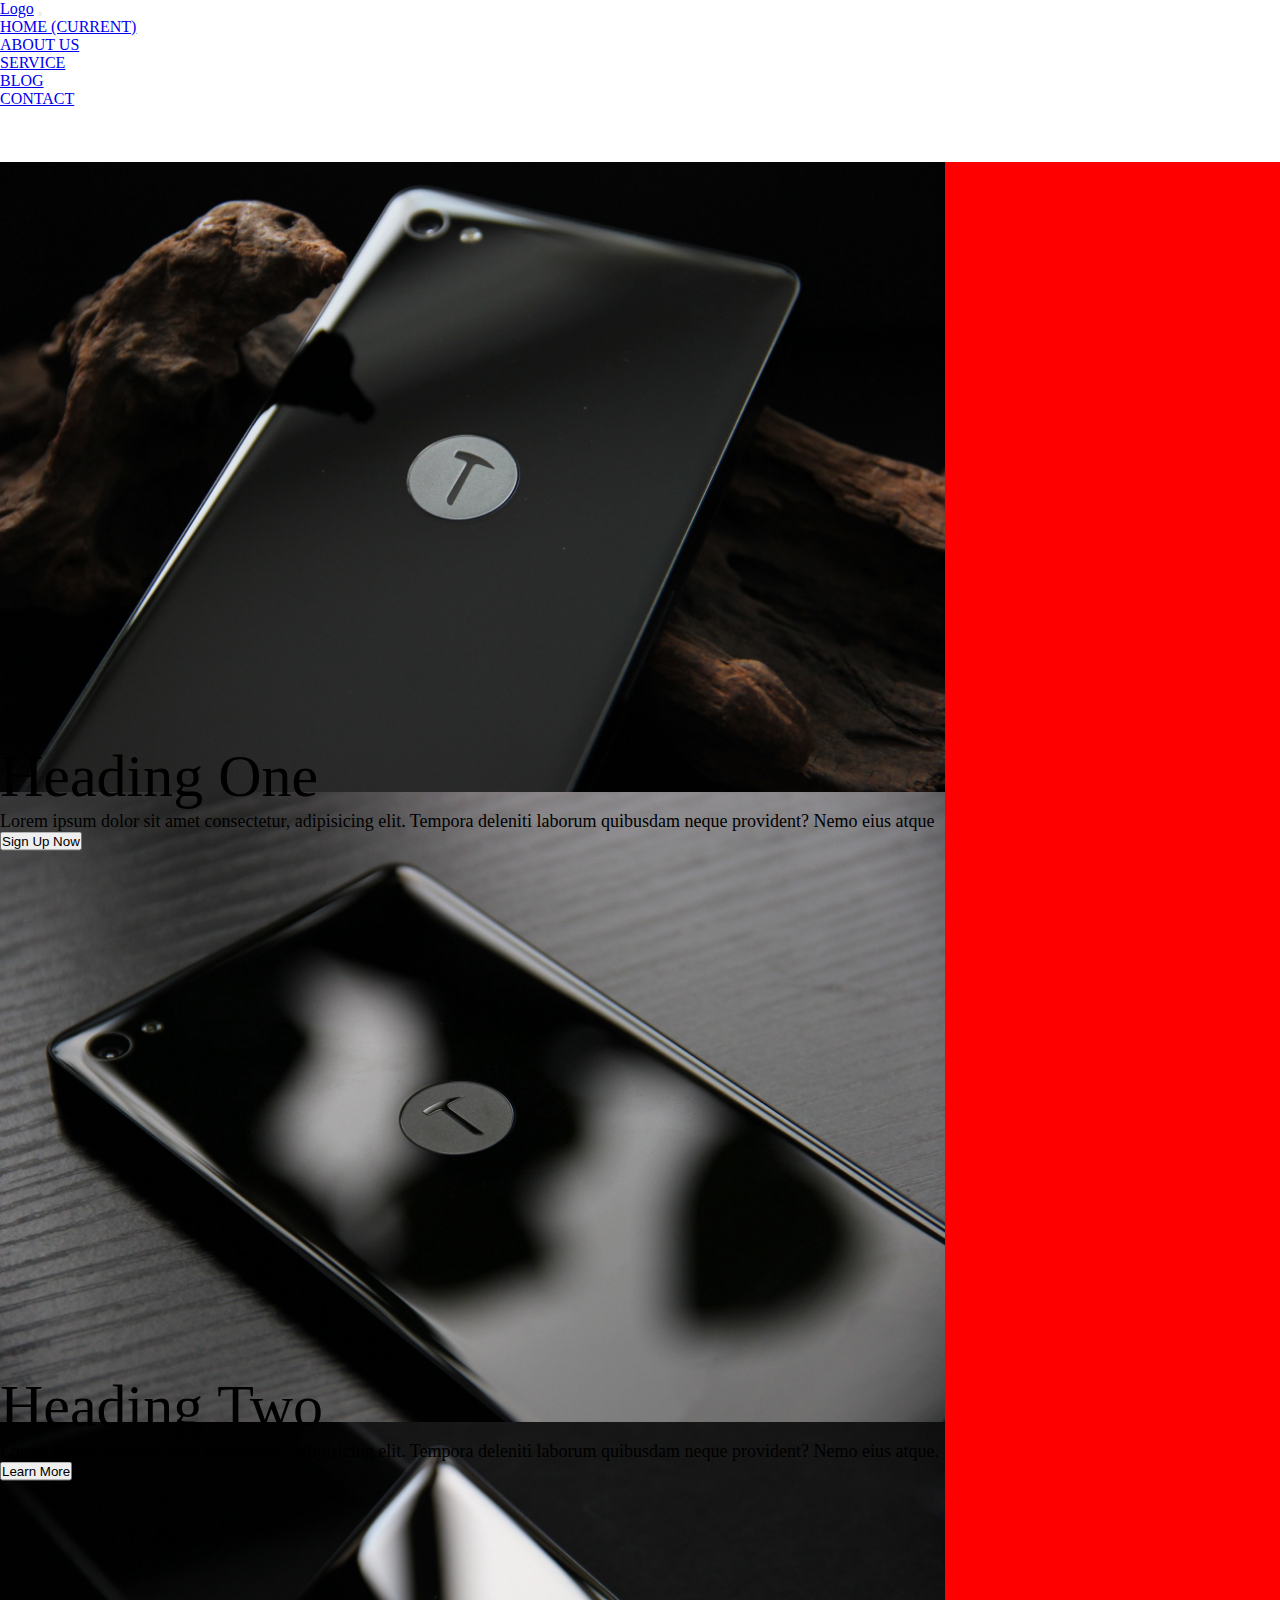
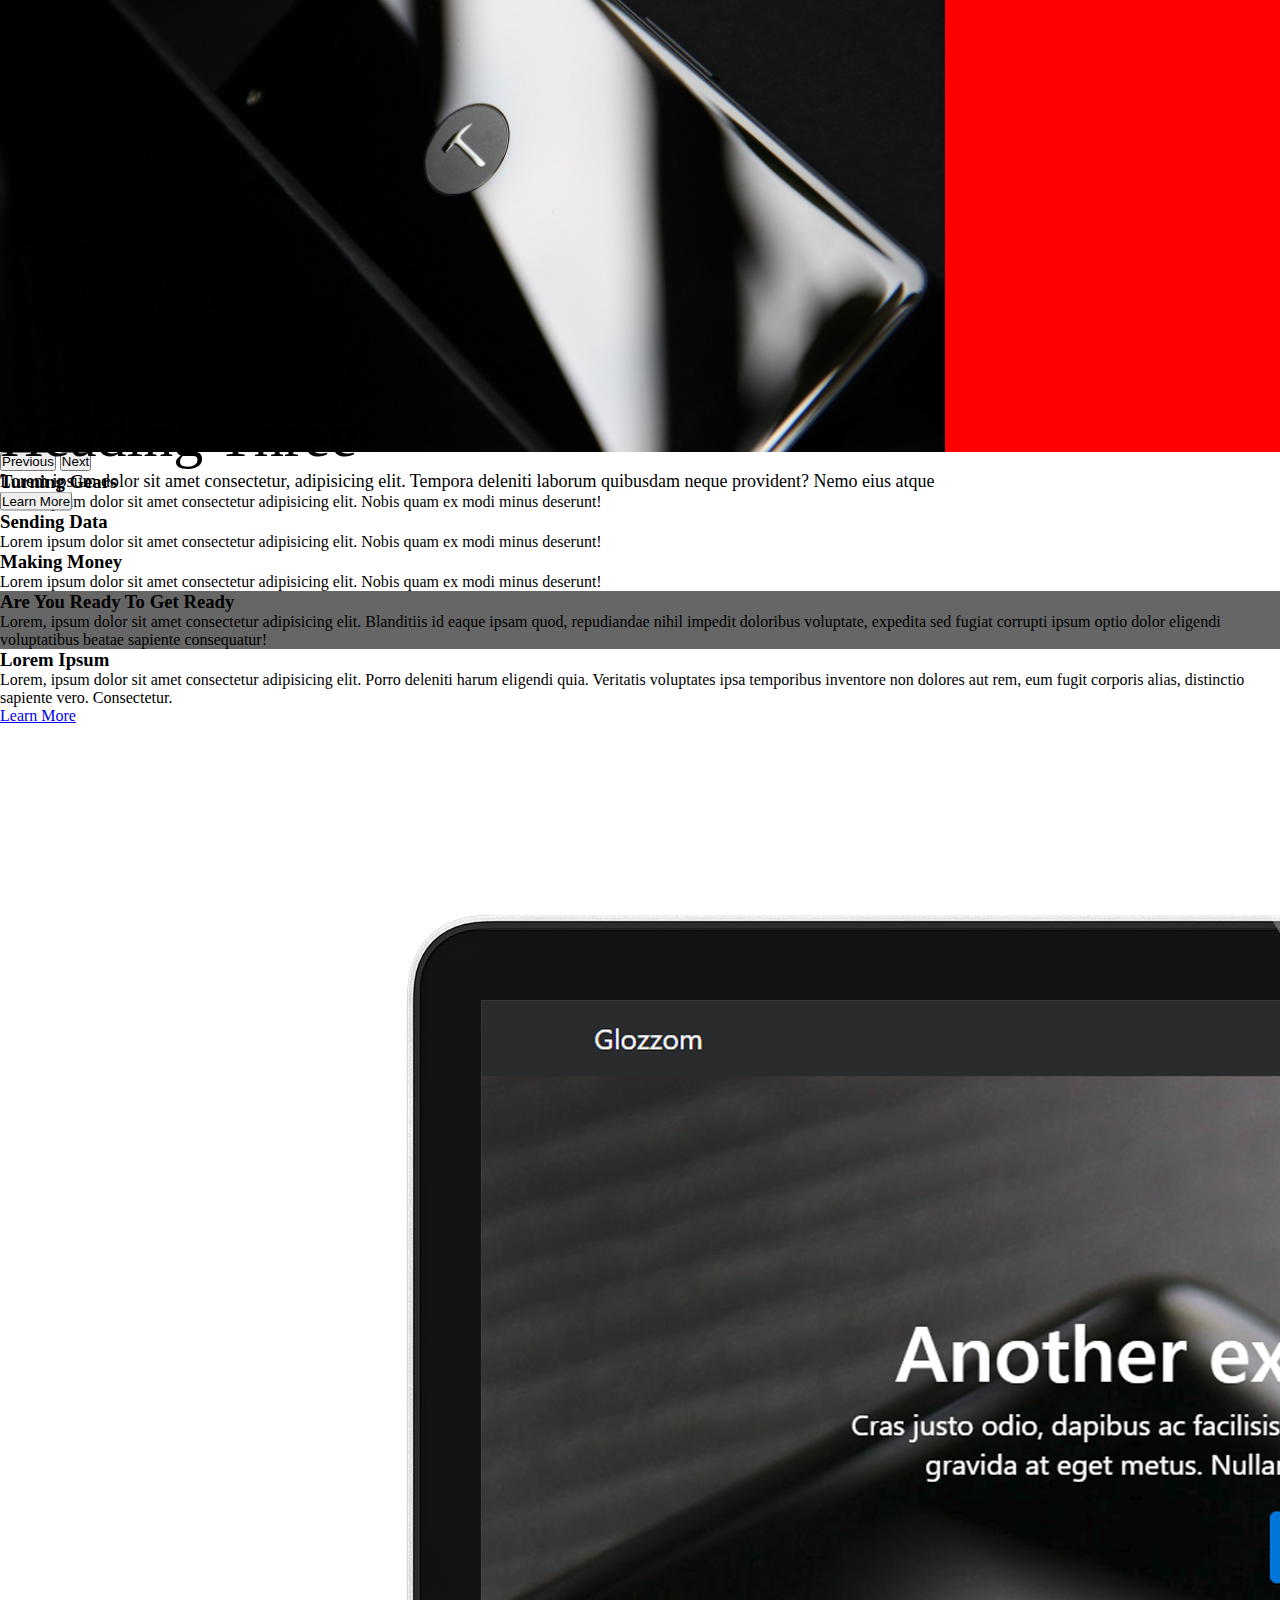
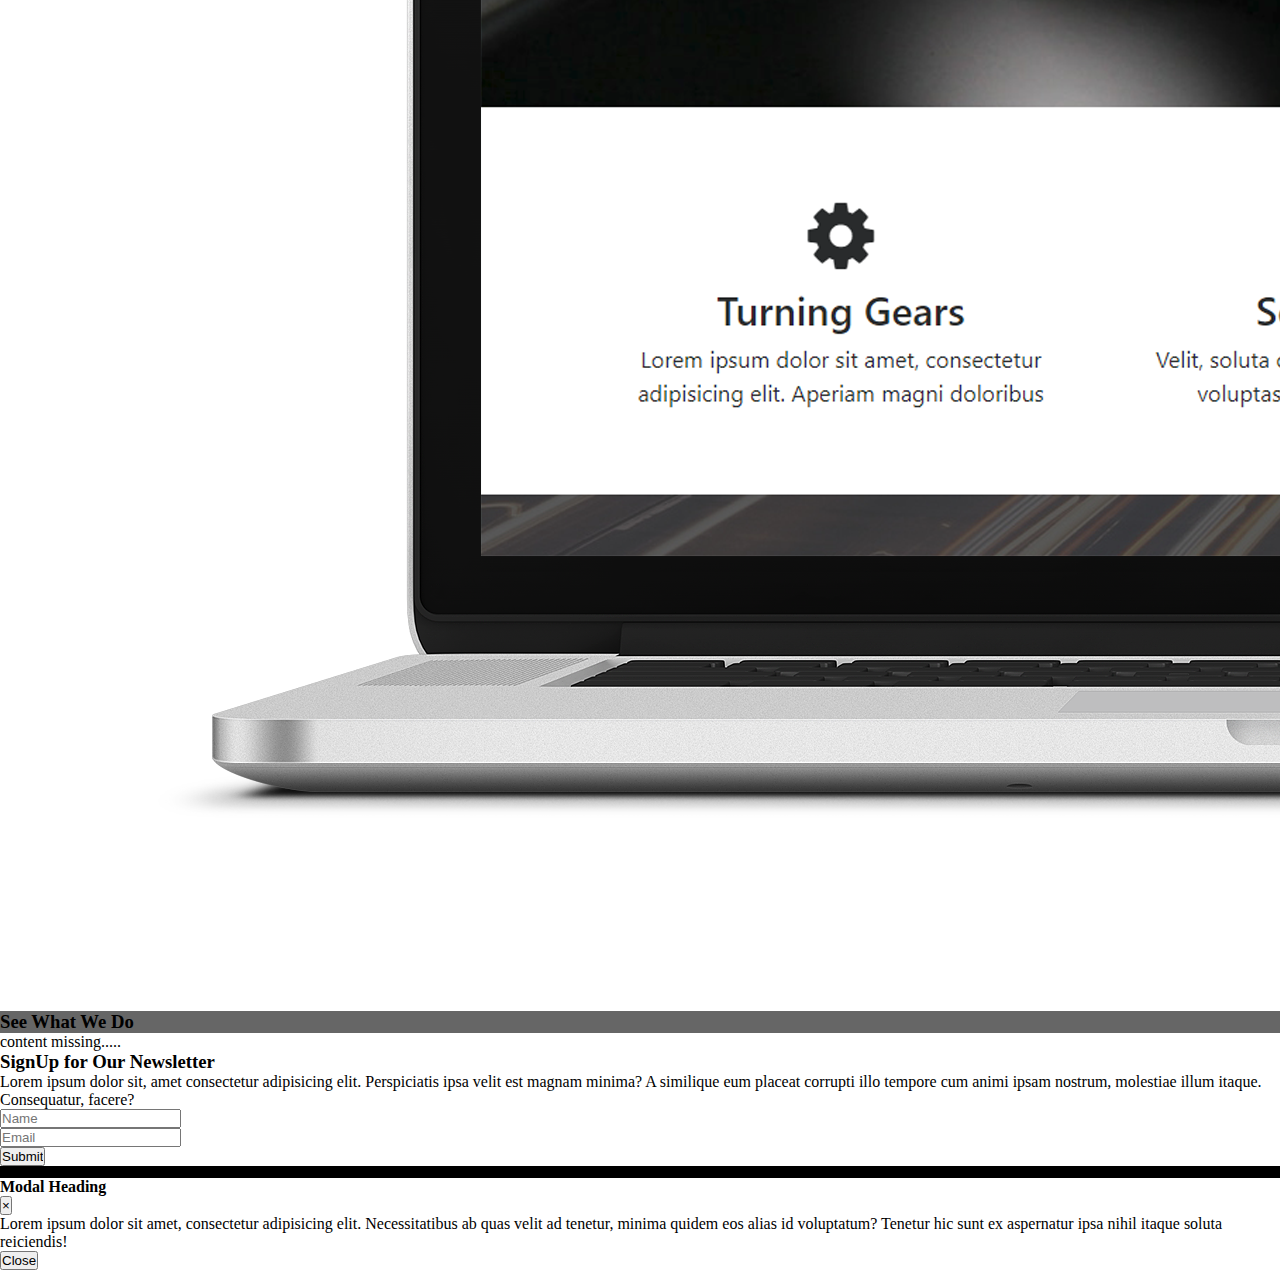
<file: index.html>
<!DOCTYPE html>
<html lang="en">
<head>
    <meta charset="UTF-8">
    <meta http-equiv="X-UA-Compatible" content="IE=edge">
    <meta name="viewport" content="width=device-width, initial-scale=1.0">
    <title>Bootstrap Layout</title>
    <link rel="stylesheet" href="https://cdnjs.cloudflare.com/ajax/libs/font-awesome/6.2.0/css/all.min.css" integrity="sha512-xh6O/CkQoPOWDdYTDqeRdPCVd1SpvCA9XXcUnZS2FmJNp1coAFzvtCN9BmamE+4aHK8yyUHUSCcJHgXloTyT2A==" crossorigin="anonymous" referrerpolicy="no-referrer" />
    <link rel="stylesheet" href="https://cdn.jsdelivr.net/npm/bootstrap@4.6.2/dist/css/bootstrap.min.css" integrity="sha384-xOolHFLEh07PJGoPkLv1IbcEPTNtaed2xpHsD9ESMhqIYd0nLMwNLD69Npy4HI+N" crossorigin="anonymous">
    <link rel="stylesheet" href="assets/css/style.css">
</head>
<body>
  <!-- ============Section navbar============== -->
    <header class="header">
        <nav class="navbar navbar-expand-lg navbar-dark bg-dark">
            <a class="navbar-brand" href="#">Logo</a>
            <button class="navbar-toggler" type="button" data-toggle="collapse" data-target="#navbarSupportedContent" aria-controls="navbarSupportedContent" aria-expanded="false" aria-label="Toggle navigation">
              <span class="navbar-toggler-icon"></span>
            </button>
          
            <div class="collapse navbar-collapse" id="navbarSupportedContent">
              <ul class="navbar-nav ml-auto">
                <li class="nav-item active">
                  <a class="nav-link" href="index.html">Home <span class="sr-only">(current)</span></a>
                </li>
                <li class="nav-item">
                  <a class="nav-link" href="aboutus.html">About us</a>
                </li>
                <li class="nav-item">
                    <a class="nav-link" href="services.html">Service</a>
                  </li>
                  <li class="nav-item">
                    <a class="nav-link" href="blogs.html">Blog</a>
                  </li>
                  <li class="nav-item">
                    <a class="nav-link" href="contact.html">Contact</a>
                  </li>
              </ul>
            </div>
          </nav>
    </header>
    <main>
       <!-- ============Section Slider Bar============== -->
      <section id="sliderImg" class="sliderIMg">
        <div id="carouselExampleCaptions" class="carousel slide" data-ride="carousel">
          <ol class="carousel-indicators">
            <li data-target="#carouselExampleCaptions" data-slide-to="0" class="active"></li>
            <li data-target="#carouselExampleCaptions" data-slide-to="1"></li>
            <li data-target="#carouselExampleCaptions" data-slide-to="2"></li>
          </ol>
          <div class="carousel-inner">
            <div class="carousel-item active">
              <img src="/assets/images/image1.jpg" class="d-block w-100" alt="...">
              <div class="carousel-caption d-none d-md-block text-right">
                <h5>heading one</h5>
                <p>Lorem ipsum dolor sit amet consectetur, adipisicing elit. Tempora deleniti laborum quibusdam neque provident? Nemo eius atque</p>
                <a href="services.html"><button class="btn btn-danger">Sign Up Now</button></a>
              </div>
            </div>
            <div class="carousel-item">
              <img src="/assets/images/image2.jpg" class="d-block w-100" alt="...">
              <div class="carousel-caption d-none d-md-block">
                <h5>heading two</h5>
                <p>Lorem ipsum dolor sit amet consectetur, adipisicing elit. Tempora deleniti laborum quibusdam neque provident? Nemo eius atque.</p>
                <a href="aboutus.html"><button class="btn btn-primary">Learn More</button></a>
              </div>
            </div>
            <div class="carousel-item">
              <img src="/assets/images/image3.jpg" class="d-block w-100" alt="...">
              <div class="carousel-caption d-none d-md-block text-right">
                <h5>heading three</h5>
                <p>Lorem ipsum dolor sit amet consectetur, adipisicing elit. Tempora deleniti laborum quibusdam neque provident? Nemo eius atque</p>
                <a href="aboutus.html"><button class="btn btn-success">Learn More</button></a>
              </div>
            </div>
          </div>
          <button class="carousel-control-prev" type="button" data-target="#carouselExampleCaptions" data-slide="prev">
            <span class="carousel-control-prev-icon" aria-hidden="true"></span>
            <span class="sr-only">Previous</span>
          </button>
          <button class="carousel-control-next" type="button" data-target="#carouselExampleCaptions" data-slide="next">
            <span class="carousel-control-next-icon" aria-hidden="true"></span>
            <span class="sr-only">Next</span>
          </button>
        </div>
      </section>
       <!-- ============Section Homepages============== -->
       <section id="homesection"class="py-5">
        <div class="container">
          <div class="row">
            <div class="col-md-4">
              <div class="thumbnails text-center mb-2 mb-md-0">
                <i class="fa-solid fa-gear"></i>
                <h3>turning gears</h3>
                <p>Lorem ipsum dolor sit amet consectetur adipisicing elit. Nobis quam ex modi minus deserunt!</p>
              </div>
            </div>

            <div class="col-md-4">
              <div class="thumbnails text-center mb-2 mb-md-0">
                <i class="fa-solid fa-cloud"></i>
                <h3>sending data</h3>
                <p>Lorem ipsum dolor sit amet consectetur adipisicing elit. Nobis quam ex modi minus deserunt!</p>
              </div>
            </div>

            <div class="col-md-4">
              <div class="thumbnails text-center mb-2 mb-md-0">
                <i class="fa-solid fa-cart-plus"></i>
                <h3>making money</h3>
                <p>Lorem ipsum dolor sit amet consectetur adipisicing elit. Nobis quam ex modi minus deserunt!</p>
              </div>
            </div>
          </div>
        </div>
       </section>
       <!-- ============Section HomeImage============== -->
       <section id="readyImg"class="readyImg py-5">
        <div class="container">
          <div class="row">
            <div class="col text-center text-white">
              <h3>Are You Ready To Get Ready</h3>
              <p>Lorem, ipsum dolor sit amet consectetur adipisicing elit. Blanditiis id eaque ipsam quod, repudiandae nihil impedit doloribus voluptate, expedita sed fugiat corrupti ipsum optio dolor eligendi voluptatibus beatae sapiente consequatur!</p>
            </div>
          </div>
        </div>
       </section>
       <!--=================section Info=============== -->
       <section id="info" class="info py-5">
        <div class="container">
          <div class="row">
            <div class="col-md-6 align-self-center mb-4 mb-md-0">
                <h3>Lorem Ipsum</h3>
                <p>Lorem, ipsum dolor sit amet consectetur adipisicing elit. Porro deleniti harum eligendi quia. Veritatis voluptates ipsa temporibus inventore non dolores aut rem, eum fugit corporis alias, distinctio sapiente vero. Consectetur.</p>
                <a href="aboutus.html"class="btn btn-outline-primary btn-lg">Learn More</a>
            </div>
            <div class="col-md-6">
                <img src="/assets/images/laptop.png" alt="laptopImg" srcset=""class="img-fluid">
            </div>
          </div>
        </div>
       </section>

       <!--=================section Video=============== -->
       <section class="video py-5 text-center text-white" id="video">
          <div class="container">
            <div class="row">
              <div class="col">
                <a href="javascript:;"type="button" data-toggle="modal" data-target="#myModal"><i class="fa-solid fa-play"></i></a>
                <h3>See What We Do</h3>
              </div>
            </div>
          </div>
       </section>

       <!--=================section missing=============== -->

       <section class="py-5">
          <div class="container">
            <div class="row">
              <div class="col">
                content missing.....
              </div>
            </div>
          </div>
       </section>

       <!--=================section NewsLetter=============== -->
       <section class="newsLetter py-5 text-center text-white bg-dark" id="newsLetter">
          <div class="container">
            <div class="row">
              <div class="col">
                <h3 class="mb-4">
                  SignUp for Our Newsletter
                </h3>
                <p>
                  Lorem ipsum dolor sit, amet consectetur adipisicing elit. Perspiciatis ipsa velit est magnam minima? A similique eum placeat corrupti illo tempore cum animi ipsam nostrum, molestiae illum itaque. Consequatur, facere?
                </p>
                  <form class="form-inline justify-content-center">
                    <div class="form-group">
                      <input type="text" name="name" id="name"class="form-contorl m-2 p-2"placeholder="Name"required>
                    </div>
                    <div class="form-group">
                      <input type="text" name="email" id="email"class="form-contorl m-2 p-2"placeholder="Email"required>
                    </div>
                    <div class="form-group">
                      <input type="button"  id="submitBtn"class="form-contorl btn p-2 m-2 btn-info"value="Submit">
                    </div>
                  </form>
              </div>
            </div>
          </div>
       </section>

       <!--=================section Footer=============== -->
       <section class="footer py-4 bg-black text-white text-center" id="footer">
        <div class="container">
          <div class="row">
            <div class="col">
                  <h6>
                  copyright 2020 <i class="fa fa-copyright"></i> The Ultimators Coders
                  </h6>
            </div>
          </div>
        </div>
       </section>
       
    </main>



    <!--============= position fix modal=========== -->
    <!-- <button type="button" class="btn btn-primary" data-toggle="modal" data-target="#myModal">
      Open modal
    </button> -->
    
    <!-- The Modal -->
    <div class="modal fade" id="myModal">
      <div class="modal-dialog">
        <div class="modal-content">
    
          <!-- Modal Header -->
          <div class="modal-header">
            <h4 class="modal-title">Modal Heading</h4>
            <button type="button" class="close" data-dismiss="modal">&times;</button>
          </div>
    
          <!-- Modal body -->
          <div class="modal-body">
            Lorem ipsum dolor sit amet, consectetur adipisicing elit. Necessitatibus ab quas velit ad tenetur, minima quidem eos alias id voluptatum? Tenetur hic sunt ex aspernatur ipsa nihil itaque soluta reiciendis!
          </div>
    
          <!-- Modal footer -->
          <div class="modal-footer">
            <button type="button" class="btn btn-danger" data-dismiss="modal">Close</button>
          </div>
    
        </div>
      </div>
    </div>

    <script src="https://cdn.jsdelivr.net/npm/jquery@3.5.1/dist/jquery.slim.min.js" integrity="sha384-DfXdz2htPH0lsSSs5nCTpuj/zy4C+OGpamoFVy38MVBnE+IbbVYUew+OrCXaRkfj" crossorigin="anonymous"></script>
    <script src="https://cdn.jsdelivr.net/npm/bootstrap@4.6.2/dist/js/bootstrap.bundle.min.js" integrity="sha384-Fy6S3B9q64WdZWQUiU+q4/2Lc9npb8tCaSX9FK7E8HnRr0Jz8D6OP9dO5Vg3Q9ct" crossorigin="anonymous"></script>
    <script src="assets/js/app.js"></script>
</body>
</html>
</file>
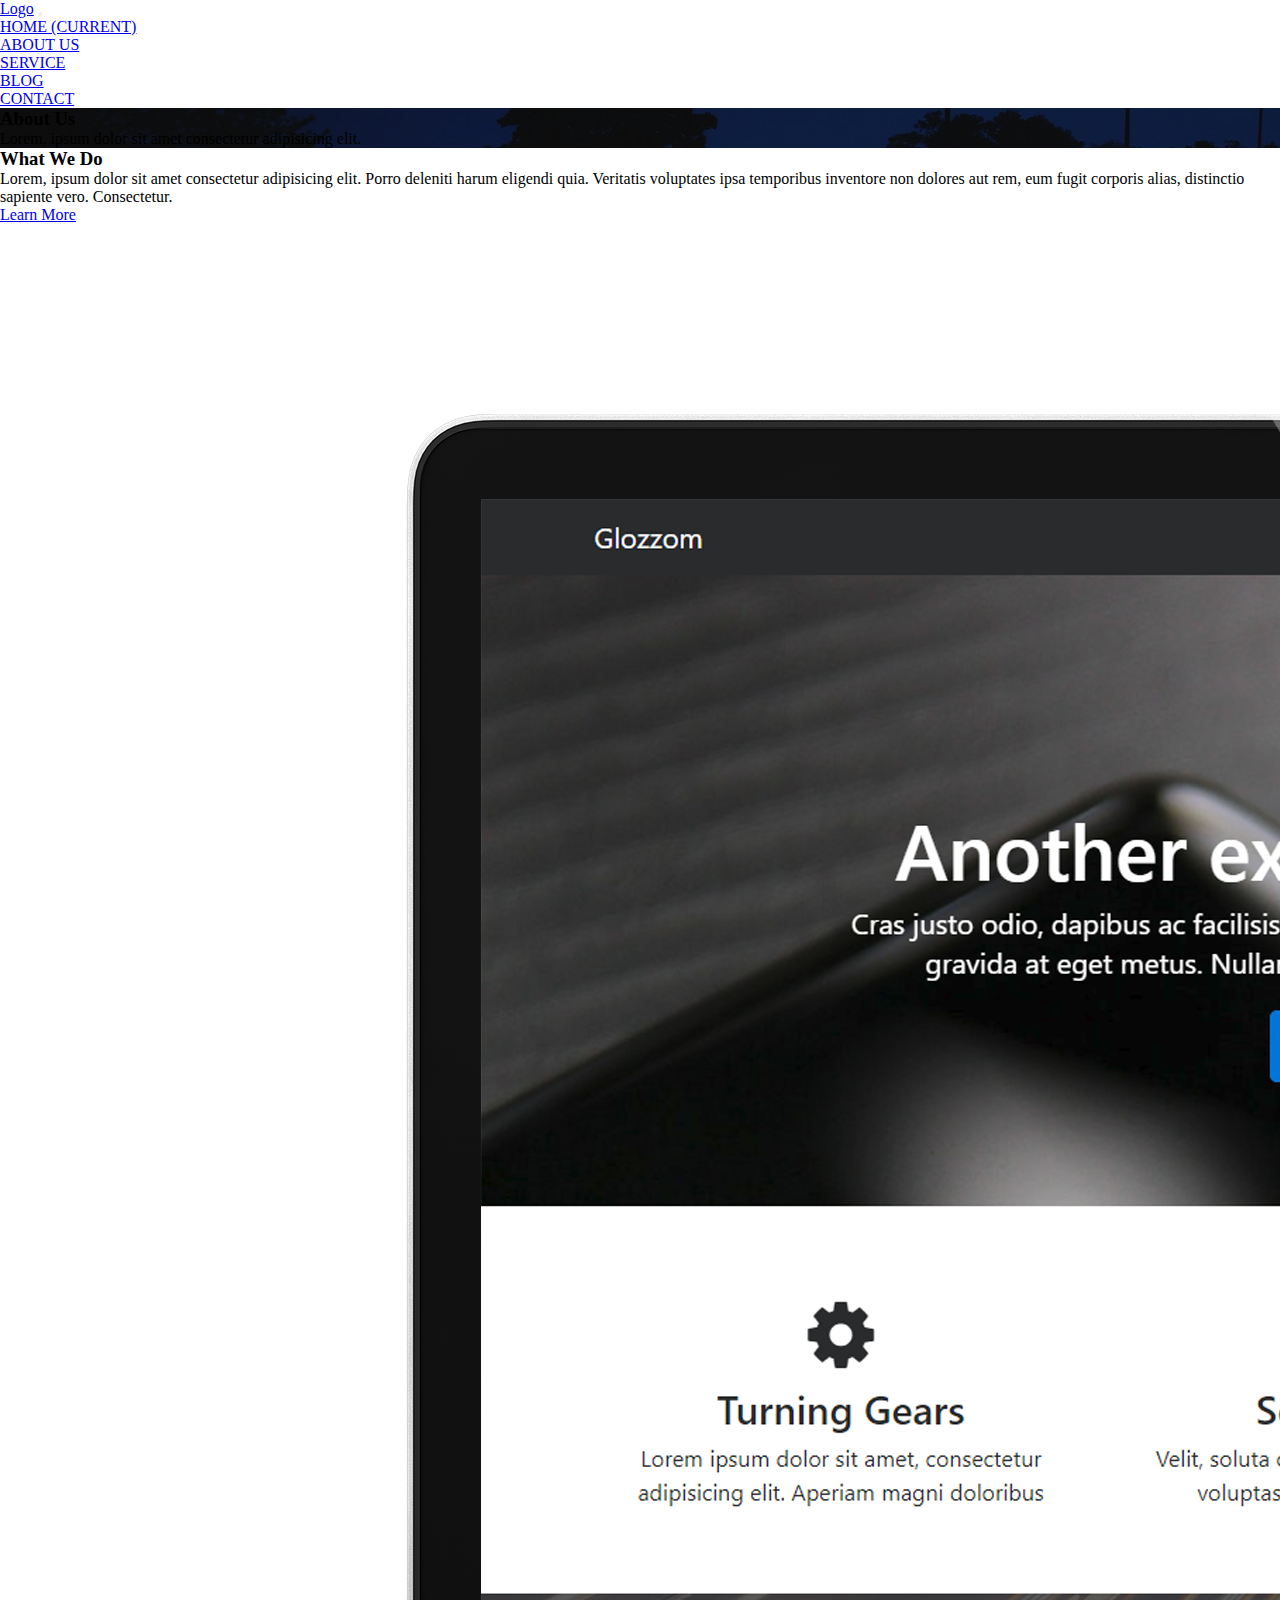
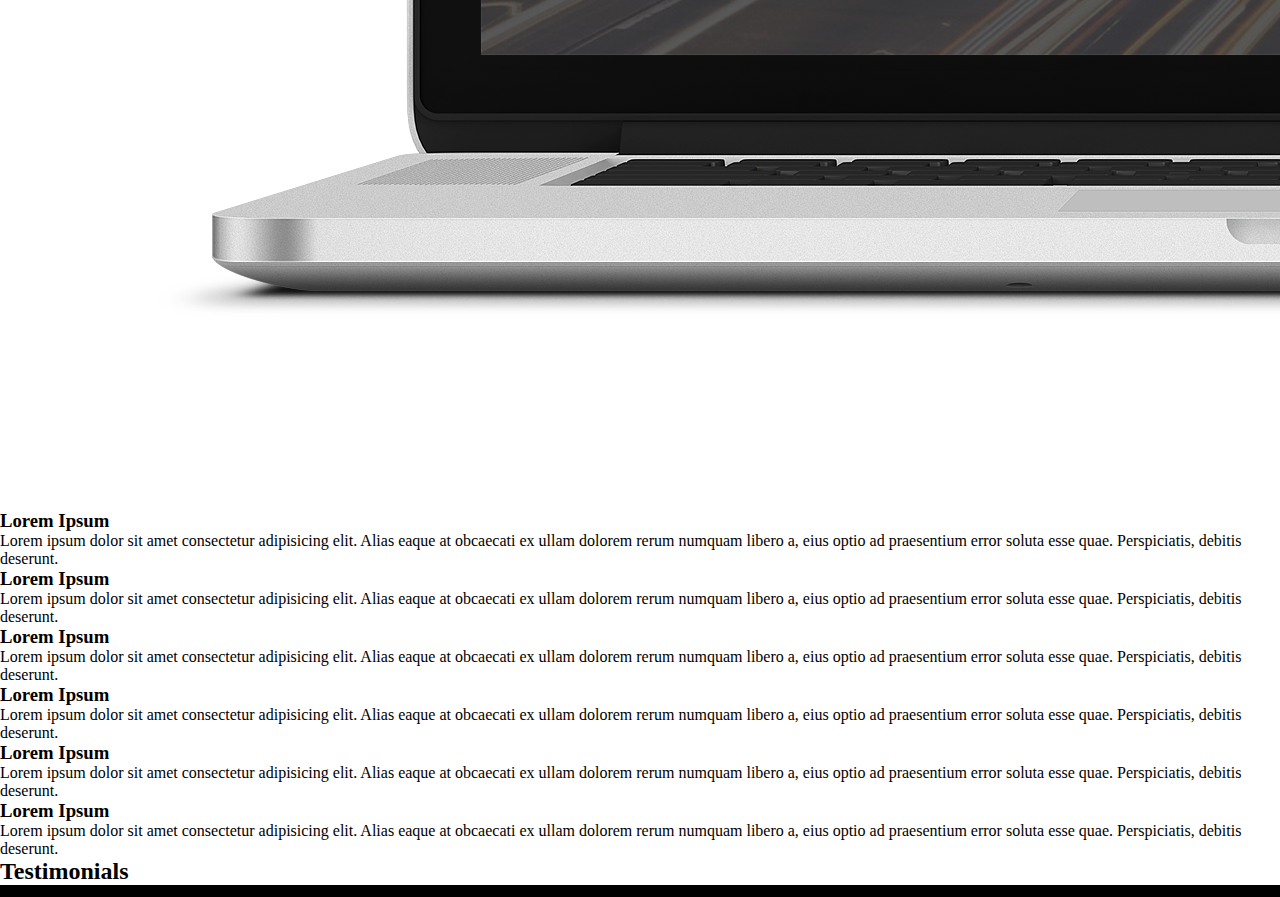
<file: aboutus.html>
<!DOCTYPE html>
<html lang="en">
<head>
    <meta charset="UTF-8">
    <meta http-equiv="X-UA-Compatible" content="IE=edge">
    <meta name="viewport" content="width=device-width, initial-scale=1.0">
    <title>Bootstrap Layout</title>
    <link rel="stylesheet" href="https://cdnjs.cloudflare.com/ajax/libs/OwlCarousel2/2.3.4/assets/owl.carousel.min.css" integrity="sha512-tS3S5qG0BlhnQROyJXvNjeEM4UpMXHrQfTGmbQ1gKmelCxlSEBUaxhRBj/EFTzpbP4RVSrpEikbmdJobCvhE3g==" crossorigin="anonymous" referrerpolicy="no-referrer" />
    <link rel="stylesheet" href="https://cdnjs.cloudflare.com/ajax/libs/OwlCarousel2/2.3.4/assets/owl.theme.default.min.css" integrity="sha512-sMXtMNL1zRzolHYKEujM2AqCLUR9F2C4/05cdbxjjLSRvMQIciEPCQZo++nk7go3BtSuK9kfa/s+a4f4i5pLkw==" crossorigin="anonymous" referrerpolicy="no-referrer" />
    <link rel="stylesheet" href="https://cdnjs.cloudflare.com/ajax/libs/font-awesome/6.2.0/css/all.min.css" integrity="sha512-xh6O/CkQoPOWDdYTDqeRdPCVd1SpvCA9XXcUnZS2FmJNp1coAFzvtCN9BmamE+4aHK8yyUHUSCcJHgXloTyT2A==" crossorigin="anonymous" referrerpolicy="no-referrer" />
    <link rel="stylesheet" href="https://cdn.jsdelivr.net/npm/bootstrap@4.6.2/dist/css/bootstrap.min.css" integrity="sha384-xOolHFLEh07PJGoPkLv1IbcEPTNtaed2xpHsD9ESMhqIYd0nLMwNLD69Npy4HI+N" crossorigin="anonymous">
    <link rel="stylesheet" href="assets/css/aboutus.css">
    <link rel="stylesheet" href="assets/css/style.css">
</head>
<body>
  <!-- ============Section navbar============== -->
    <header class="header">
        <nav class="navbar navbar-expand-lg navbar-dark bg-dark">
            <a class="navbar-brand" href="#">Logo</a>
            <button class="navbar-toggler" type="button" data-toggle="collapse" data-target="#navbarSupportedContent" aria-controls="navbarSupportedContent" aria-expanded="false" aria-label="Toggle navigation">
              <span class="navbar-toggler-icon"></span>
            </button>
          
            <div class="collapse navbar-collapse" id="navbarSupportedContent">
              <ul class="navbar-nav ml-auto">
                <li class="nav-item">
                  <a class="nav-link" href="index.html">Home <span class="sr-only">(current)</span></a>
                </li>
                <li class="nav-item active">
                  <a class="nav-link" href="aboutus.html">About us</a>
                </li>
                <li class="nav-item">
                    <a class="nav-link" href="services.html">Service</a>
                  </li>
                  <li class="nav-item">
                    <a class="nav-link" href="blogs.html">Blog</a>
                  </li>
                  <li class="nav-item">
                    <a class="nav-link" href="contact.html">Contact</a>
                  </li>
              </ul>
            </div>
          </nav>
    </header>
    <main>
         <!-- ============Section HomeImage============== -->
       <section id="aboutImg"class="aboutImg py-5">
        <div class="container">
          <div class="row">
            <div class="col text-center text-white">
              <h3>About Us</h3>
              <p>Lorem, ipsum dolor sit amet consectetur adipisicing elit.</p>
            </div>
          </div>
        </div>
       </section>

        <!--=================section Info=============== -->
        <section id="info" class="info py-5">
            <div class="container">
              <div class="row">
                <div class="col-md-6 align-self-center mb-4 mb-md-0">
                    <h3>What We Do</h3>
                    <p>Lorem, ipsum dolor sit amet consectetur adipisicing elit. Porro deleniti harum eligendi quia. Veritatis voluptates ipsa temporibus inventore non dolores aut rem, eum fugit corporis alias, distinctio sapiente vero. Consectetur.</p>
                    <a href="aboutus.html"class="btn btn-outline-danger btn-lg">Learn More</a>
                </div>
                <div class="col-md-6">
                    <img src="/assets/images/laptop.png" alt="laptopImg" srcset=""class="img-fluid">
                </div>
              </div>
            </div>
           </section>

        <!--=================section cardInfo=============== -->

        <section class="cardInfo text-center text-white py-5">
            <div class="container">
                <div class="row mb-md-5">
                    <div class="col-md-4 mb-5 mb-md-0">
                        <div class="card bg-dark p-4">
                            <div class="cord-body">
                                <i class="fa-solid fa-building mb-3"></i>
                                <h3>Lorem Ipsum</h3>
                                <p>Lorem ipsum dolor sit amet consectetur adipisicing elit. Alias eaque at obcaecati ex ullam dolorem rerum numquam libero a, eius optio ad praesentium error soluta esse quae. Perspiciatis, debitis deserunt.</p>
                            </div>
                        </div>
                    </div>
                    <div class="col-md-4 mb-5 mb-md-0">
                        <div class="card bg-info p-4">
                            <div class="cord-body">
                                <i class="fa-solid fa-bullhorn mb-3"></i>
                                <h3>Lorem Ipsum</h3>
                                <p>Lorem ipsum dolor sit amet consectetur adipisicing elit. Alias eaque at obcaecati ex ullam dolorem rerum numquam libero a, eius optio ad praesentium error soluta esse quae. Perspiciatis, debitis deserunt.</p>
                            </div>
                        </div>
                    </div>
                    <div class="col-md-4 mb-5 mb-md-0">
                        <div class="card bg-success p-4">
                            <div class="cord-body">
                                <i class="fa-solid fa-comments mb-3"></i>
                                <h3>Lorem Ipsum</h3>
                                <p>Lorem ipsum dolor sit amet consectetur adipisicing elit. Alias eaque at obcaecati ex ullam dolorem rerum numquam libero a, eius optio ad praesentium error soluta esse quae. Perspiciatis, debitis deserunt.</p>
                            </div>
                        </div>
                    </div>
                </div>
                    <div class="row">
                    <div class="col-md-4 mb-5 mb-md-0">
                        <div class="card bg-warning p-4">
                            <div class="cord-body">
                                <i class="fa-solid fa-clock mb-3"></i>
                                <h3>Lorem Ipsum</h3>
                                <p>Lorem ipsum dolor sit amet consectetur adipisicing elit. Alias eaque at obcaecati ex ullam dolorem rerum numquam libero a, eius optio ad praesentium error soluta esse quae. Perspiciatis, debitis deserunt.</p>
                            </div>
                        </div>
                    </div>
                    <div class="col-md-4 mb-5 mb-md-0">
                        <div class="card bg-secondary p-4">
                            <div class="cord-body">
                                <i class="fas fa-closed-captioning mb-3"></i>
                                <h3>Lorem Ipsum</h3>
                                <p>Lorem ipsum dolor sit amet consectetur adipisicing elit. Alias eaque at obcaecati ex ullam dolorem rerum numquam libero a, eius optio ad praesentium error soluta esse quae. Perspiciatis, debitis deserunt.</p>
                            </div>
                        </div>
                    </div>
                    <div class="col-md-4 mb-5 mb-md-0">
                        <div class="card bg-danger p-4">
                            <div class="cord-body">
                                <i class="fa-solid fa-mug-hot mb-3"></i>
                                
                                <h3>Lorem Ipsum</h3>
                                <p>Lorem ipsum dolor sit amet consectetur adipisicing elit. Alias eaque at obcaecati ex ullam dolorem rerum numquam libero a, eius optio ad praesentium error soluta esse quae. Perspiciatis, debitis deserunt.</p>
                            </div>
                        </div>
                    </div>

                </div>
            </div>
        </section>

        <!--================= section TestInfo =============== -->

        <section class="test py-5 text-white bg-dark" id="test">
            <div class="container">
                <div class="row">
                    <div class="col">
                        <h2>Testimonials</h2>
                    </div>
                </div>
                <div class="row">
                    <div class="col">
                        <div class="owl-carousel owl-theme">
                            <div class="item"><strong>1</strong><p>Lorem ipsum dolor sit amet consectetur adipisicing elit. Aliquam </p>
                            <p>Lorem ipsum dolor sit amet consectetur,</p>
                            </div>
                            <div class="item"><strong>2</strong><p>Lorem ipsum dolor sit amet consectetur adipisicing elit. Sit perspiciatis vero ipsam non rerum? </p>
                                <p>Lorem ipsum dolor sit amet consectetur,</p>
                            </div>
                            <div class="item"><strong>3</strong><p>Lorem ipsum dolor sit amet consectetur adipisicing elit. Numquam </p>
                                <p>Lorem ipsum dolor sit amet consectetur,</p>
                            </div>
                            <div class="item"><strong>4</strong><p>Lorem ipsum dolor sit amet consectetur adipisicing elit. Numquam </p>
                                <p>Lorem ipsum dolor sit amet consectetur,</p>
                            
                            </div>
                        </div>
                    </div>
                </div>
            </div>
        </section>

  <!--=================section Footer=============== -->
  <section class="footer py-4 bg-black text-white text-center" id="footer">
    <div class="container">
      <div class="row">
        <div class="col">
              <h6>
              copyright 2020 <i class="fa fa-copyright"></i> The Ultimators Coders
              </h6>
        </div>
      </div>
    </div>
   </section>

    </main>  
    <script src="https://cdn.jsdelivr.net/npm/jquery@3.5.1/dist/jquery.slim.min.js" integrity="sha384-DfXdz2htPH0lsSSs5nCTpuj/zy4C+OGpamoFVy38MVBnE+IbbVYUew+OrCXaRkfj" crossorigin="anonymous"></script>
    <script src="https://cdn.jsdelivr.net/npm/bootstrap@4.6.2/dist/js/bootstrap.bundle.min.js" integrity="sha384-Fy6S3B9q64WdZWQUiU+q4/2Lc9npb8tCaSX9FK7E8HnRr0Jz8D6OP9dO5Vg3Q9ct" crossorigin="anonymous"></script>
    <script src="https://cdnjs.cloudflare.com/ajax/libs/OwlCarousel2/2.3.4/owl.carousel.min.js" integrity="sha512-bPs7Ae6pVvhOSiIcyUClR7/q2OAsRiovw4vAkX+zJbw3ShAeeqezq50RIIcIURq7Oa20rW2n2q+fyXBNcU9lrw==" crossorigin="anonymous" referrerpolicy="no-referrer"></script>
    <script src="assets/js/app.js"></script>
</body>
</html>
</file>
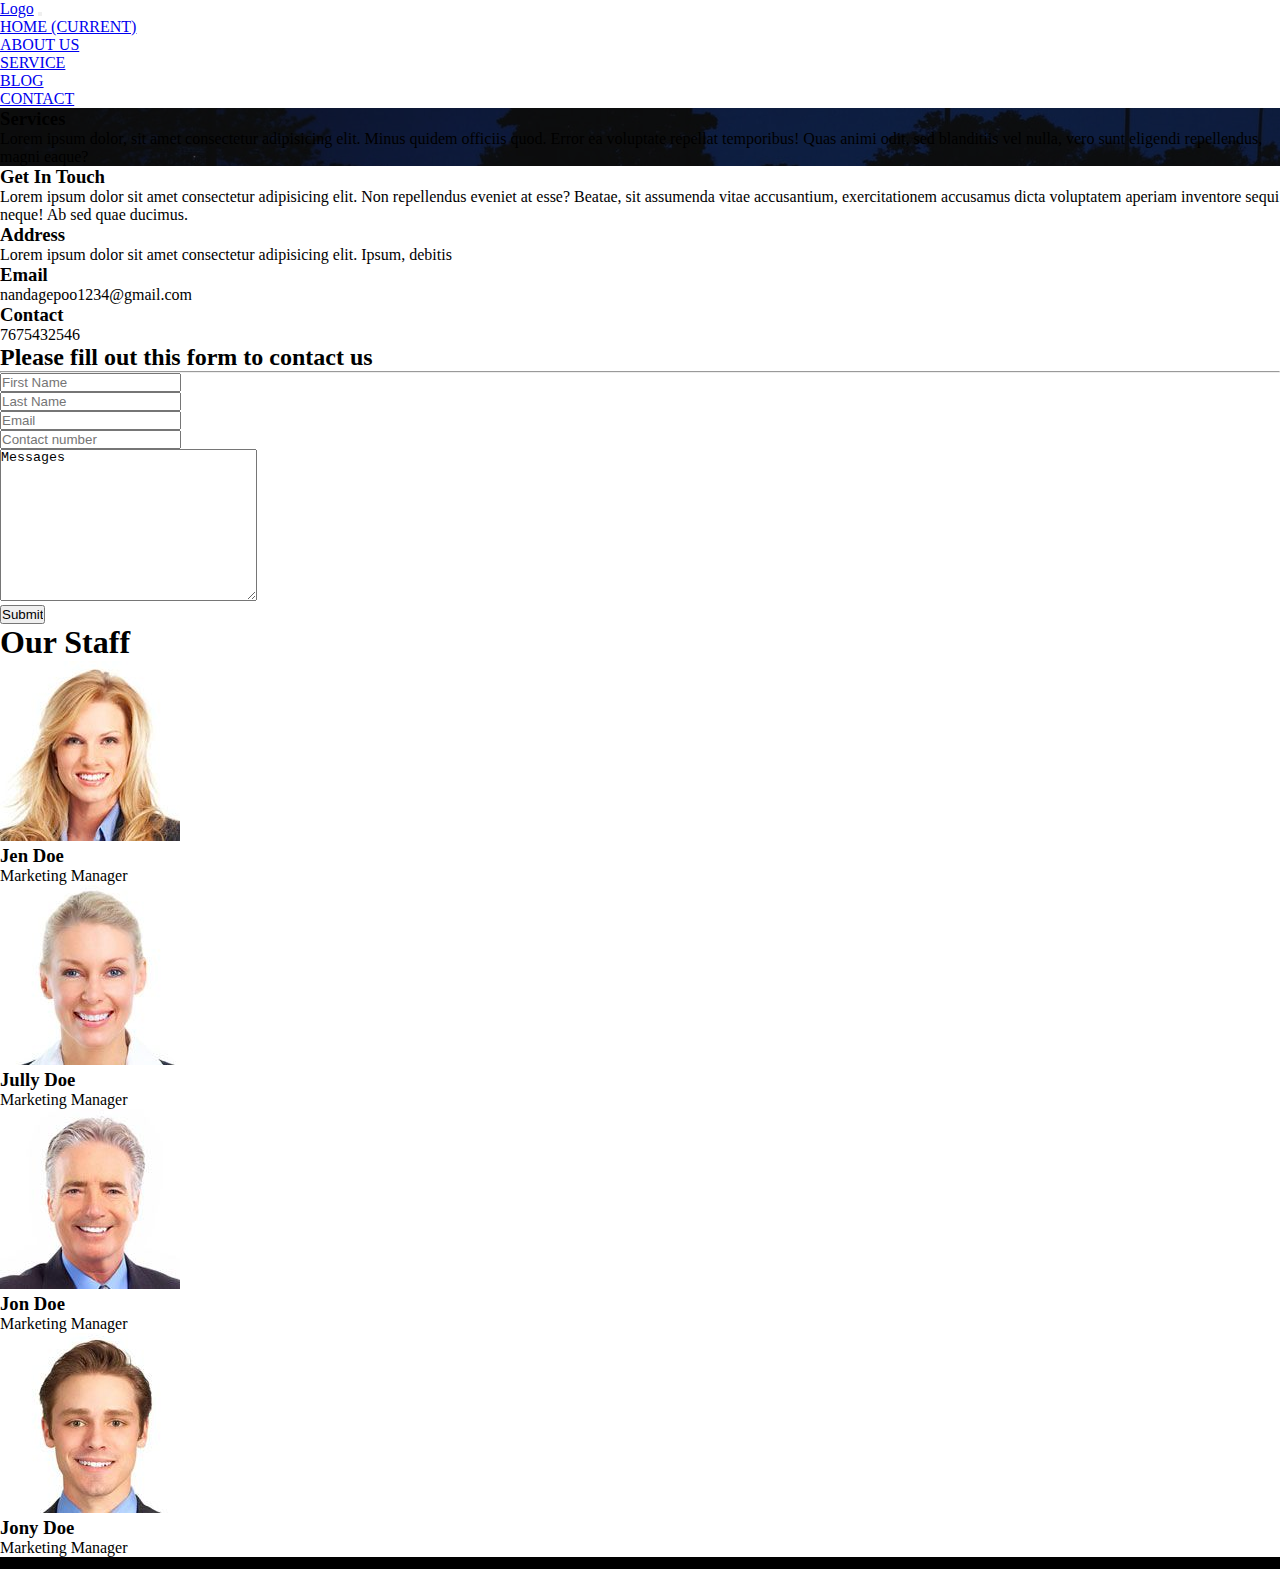
<file: contact.html>
<!DOCTYPE html>
<html lang="en">
<head>
    <meta charset="UTF-8">
    <meta http-equiv="X-UA-Compatible" content="IE=edge">
    <meta name="viewport" content="width=device-width, initial-scale=1.0">
    <title>Bootstrap Layout</title>
    <link rel="stylesheet" href="https://cdnjs.cloudflare.com/ajax/libs/font-awesome/6.2.0/css/all.min.css" integrity="sha512-xh6O/CkQoPOWDdYTDqeRdPCVd1SpvCA9XXcUnZS2FmJNp1coAFzvtCN9BmamE+4aHK8yyUHUSCcJHgXloTyT2A==" crossorigin="anonymous" referrerpolicy="no-referrer" />
    <link rel="stylesheet" href="https://cdn.jsdelivr.net/npm/bootstrap@4.6.2/dist/css/bootstrap.min.css" integrity="sha384-xOolHFLEh07PJGoPkLv1IbcEPTNtaed2xpHsD9ESMhqIYd0nLMwNLD69Npy4HI+N" crossorigin="anonymous">
    <link rel="stylesheet" href="assets/css/aboutus.css">
    <link rel="stylesheet" href="assets/css/services.css">
    <link rel="stylesheet" href="assets/css/contact.css">
    <link rel="stylesheet" href="assets/css/style.css">
</head>
<body>
  <!-- ============Section navbar============== -->
    <header class="header">
        <nav class="navbar navbar-expand-lg navbar-dark bg-dark">
            <a class="navbar-brand" href="#">Logo</a>
            <button class="navbar-toggler" type="button" data-toggle="collapse" data-target="#navbarSupportedContent" aria-controls="navbarSupportedContent" aria-expanded="false" aria-label="Toggle navigation">
              <span class="navbar-toggler-icon"></span>
            </button>
          
            <div class="collapse navbar-collapse" id="navbarSupportedContent">
              <ul class="navbar-nav ml-auto">
                <li class="nav-item">
                  <a class="nav-link" href="index.html">Home <span class="sr-only">(current)</span></a>
                </li>
                <li class="nav-item">
                  <a class="nav-link" href="aboutus.html">About us</a>
                </li>
                <li class="nav-item">
                    <a class="nav-link" href="services.html">Service</a>
                  </li>
                  <li class="nav-item">
                    <a class="nav-link" href="blogs.html">Blog</a>
                  </li>
                  <li class="nav-item active">
                    <a class="nav-link" href="contact.html">Contact</a>
                  </li>
              </ul>
            </div>
          </nav>
    </header>
    <main>

                 <!-- ============Section HomeImage============== -->
       <section id="aboutImg"class="aboutImg py-5">
        <div class="container">
          <div class="row">
            <div class="col text-center text-white">
              <h3>Services</h3>
              <p>Lorem ipsum dolor, sit amet consectetur adipisicing elit. Minus quidem officiis quod. Error ea voluptate repellat temporibus! Quas animi odit, sed blanditiis vel nulla, vero sunt eligendi repellendus, magni eaque?</p>
            </div>
          </div>
        </div>
       </section>

                 <!-- ============Section contactInfo============== -->

                 <section class="contactForm py-5" id="contactForm">
                    <div class="container">
                        <div class="row">
                            <div class="col-md-4">
                                <div class="card py-3">
                                    <div class="card-body">
                                        <h3 class="card-title">Get In Touch</h3>
                                        <p class="card-text">Lorem ipsum dolor sit amet consectetur adipisicing elit. Non repellendus eveniet at esse? Beatae, sit assumenda vitae accusantium, exercitationem accusamus dicta voluptatem aperiam inventore sequi neque! Ab sed quae ducimus.</p>

                                    </div>
                                    <div class="card-body">
                                        <h3 class="card-title">Address</h3>
                                        <p class="card-text">Lorem ipsum dolor sit amet consectetur adipisicing elit. Ipsum, debitis </p>

                                    </div>
                                    <div class="card-body">
                                        <h3 class="card-title">Email</h3>
                                    <a href="mailto:nandagepoo1234@gmail.com" target="_blank">
                                        <p class="card-text email">nandagepoo1234@gmail.com</p>
                                    </a>
                                    </div>
                                    <div class="card-body">
                                        <h3 class="card-title">Contact</h3>
                                    <a href="tel:+7675432546">
                                        <p class="card-text mobile">7675432546</p>
                                    </a>
                                    </div>
                                    
                                </div>
    
                            </div>
                            <div class="col-md-8">
                                <div class="card py-4">
                                    <div class="card-body">
                                        <h2 class="card-title">Please fill out this form to contact us</h2>
                                        <hr>
                                        <form>
                                            <div class="row">
                                                <div class="col-md-6">
                                                    <div class="form-group">
                                                        <input type="text" name="" id=""placeholder="First Name" class="form-control">
                                                    </div>
                                                </div>
                                                <div class="col-md-6">
                                                    <div class="form-group">
                                                        <input type="text" name="" id=""placeholder="Last Name" class="form-control"required>
                                                    </div>
                                                </div>
                                                <div class="col-md-6">
                                                    <div class="form-group">
                                                        <input type="text" name="" id=""placeholder="Email" class="form-control"required>
                                                    </div>
                                                </div>
                                                <div class="col-md-6">
                                                    <div class="form-group">
                                                        <input type="number" name="" id=""placeholder="Contact number" class="form-control"required>
                                                    </div>
                                                </div>
                                                <!-- <div class="row"> -->
                                                    <div class="col-md-12">
                                                        <div class="form-group">
                                                        <textarea name="messages" id="" cols="30" rows="10"class="form-control">Messages</textarea>
                                                         </div>
                                                         <div class="form-group">
                                                           <input type="submit" value="Submit"class="btn btn-outline-danger d-block form-control">

                                                        </div>
                                                    </div>
                                                   
                                                <!-- </div> -->
                                            </div>
                                        </form>
                                    </div>
                                </div>
                            </div>
                        </div>
                    </div>
                </section>

        <!--=================section Our staff=============== -->
        <section class="bg-dark py-5 staff text-center text-white"id="staff">
            <div class="container">
                <div class="row">
                    <div class="col mb-4">
                        <h1>Our Staff</h1>
                    </div>
                </div>

                <div class="row">
                    <div class="col-md-3">
                        <figure>
                            <img src="assets/images/person1.jpg" alt="staff img 1" class="rounded-circle img-fluid mb-1">
                            <figcaption>
                                <h3>Jen Doe</h3>
                                <p>Marketing Manager</p>
                            </figcaption>
                        </figure>
                       </div>
                    <div class="col-md-3">

                        <figure>
                            <img src="assets/images/person2.jpg" alt="staff img 1" class="rounded-circle img-fluid mb-1">
                            <figcaption>
                                <h3>Jully Doe</h3>
                                <p>Marketing Manager</p>
                            </figcaption>
                        </figure>
                    </div>
                    <div class="col-md-3">

                        <figure>
                            <img src="assets/images/person3.jpg" alt="staff img 1" class="rounded-circle img-fluid mb-1">
                            <figcaption>
                                <h3>Jon Doe</h3>
                                <p>Marketing Manager</p>
                            </figcaption>
                        </figure>
                        </div>
                    <div class="col-md-3">

                        <figure>
                            <img src="assets/images/person4.jpg" alt="staff img 1" class="rounded-circle img-fluid mb-1">
                            <figcaption>
                                <h3>Jony Doe</h3>
                                <p>Marketing Manager</p>
                            </figcaption>
                        </figure>
                    </div>
                </div>
            </div>
        </section>


       
        <!--=================section Footer=============== -->
  <section class="footer py-4 bg-black text-white text-center" id="footer">
    <div class="container">
      <div class="row">
        <div class="col">
              <h6>
              copyright 2020 <i class="fa fa-copyright"></i> The Ultimators Coders
              </h6>
        </div>
      </div>
    </div>
   </section>
   </main>


   <script src="https://cdn.jsdelivr.net/npm/jquery@3.5.1/dist/jquery.slim.min.js" integrity="sha384-DfXdz2htPH0lsSSs5nCTpuj/zy4C+OGpamoFVy38MVBnE+IbbVYUew+OrCXaRkfj" crossorigin="anonymous"></script>
   <script src="https://cdn.jsdelivr.net/npm/bootstrap@4.6.2/dist/js/bootstrap.bundle.min.js" integrity="sha384-Fy6S3B9q64WdZWQUiU+q4/2Lc9npb8tCaSX9FK7E8HnRr0Jz8D6OP9dO5Vg3Q9ct" crossorigin="anonymous"></script>
   <script src="https://cdnjs.cloudflare.com/ajax/libs/OwlCarousel2/2.3.4/owl.carousel.min.js" integrity="sha512-bPs7Ae6pVvhOSiIcyUClR7/q2OAsRiovw4vAkX+zJbw3ShAeeqezq50RIIcIURq7Oa20rW2n2q+fyXBNcU9lrw==" crossorigin="anonymous" referrerpolicy="no-referrer"></script>
   <script src="assets/js/app.js"></script>
</body>
</html>
</file>
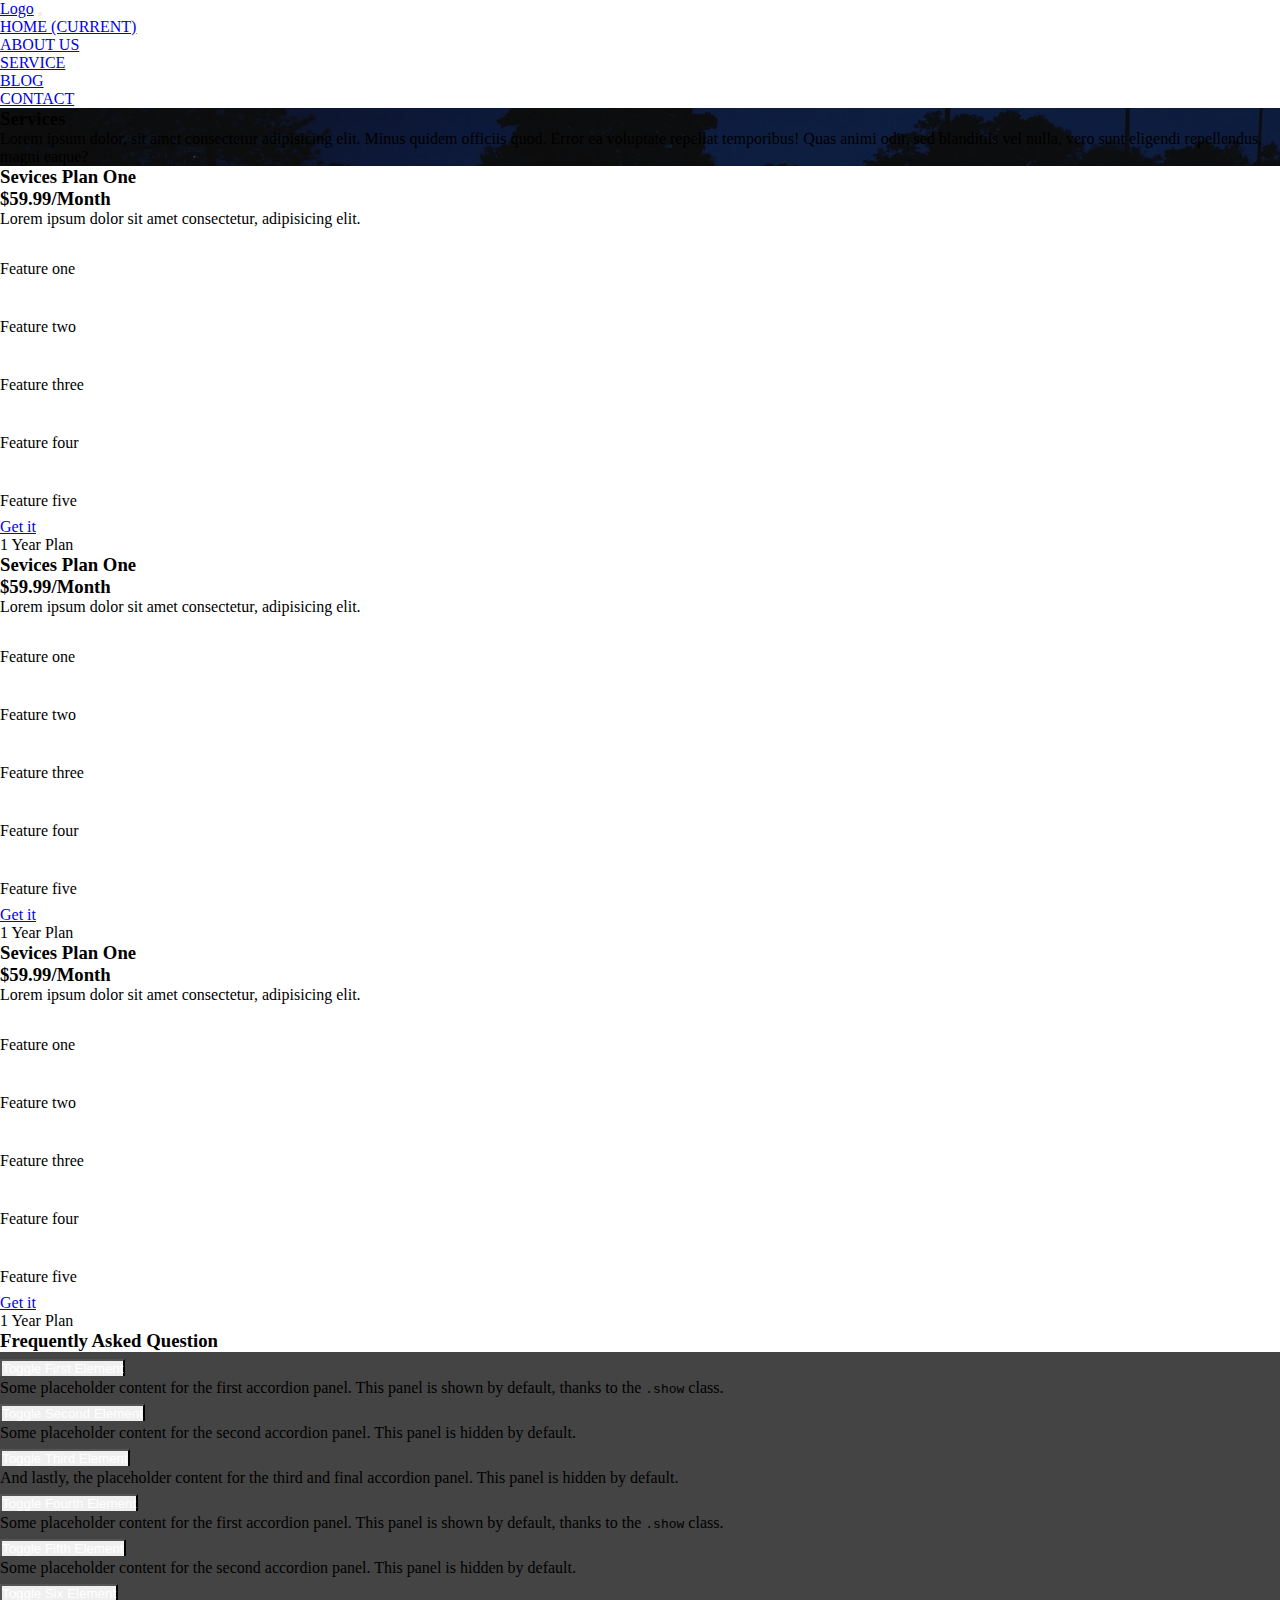
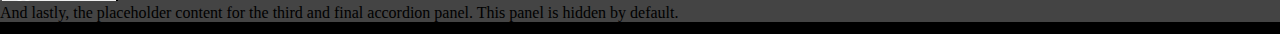
<file: services.html>
<!DOCTYPE html>
<html lang="en">
<head>
    <meta charset="UTF-8">
    <meta http-equiv="X-UA-Compatible" content="IE=edge">
    <meta name="viewport" content="width=device-width, initial-scale=1.0">
    <title>Bootstrap Layout</title>
    <link rel="stylesheet" href="https://cdnjs.cloudflare.com/ajax/libs/OwlCarousel2/2.3.4/assets/owl.carousel.min.css" integrity="sha512-tS3S5qG0BlhnQROyJXvNjeEM4UpMXHrQfTGmbQ1gKmelCxlSEBUaxhRBj/EFTzpbP4RVSrpEikbmdJobCvhE3g==" crossorigin="anonymous" referrerpolicy="no-referrer" />
    <link rel="stylesheet" href="https://cdnjs.cloudflare.com/ajax/libs/OwlCarousel2/2.3.4/assets/owl.theme.default.min.css" integrity="sha512-sMXtMNL1zRzolHYKEujM2AqCLUR9F2C4/05cdbxjjLSRvMQIciEPCQZo++nk7go3BtSuK9kfa/s+a4f4i5pLkw==" crossorigin="anonymous" referrerpolicy="no-referrer" />
    <link rel="stylesheet" href="https://cdnjs.cloudflare.com/ajax/libs/font-awesome/6.2.0/css/all.min.css" integrity="sha512-xh6O/CkQoPOWDdYTDqeRdPCVd1SpvCA9XXcUnZS2FmJNp1coAFzvtCN9BmamE+4aHK8yyUHUSCcJHgXloTyT2A==" crossorigin="anonymous" referrerpolicy="no-referrer" />
    <link rel="stylesheet" href="https://cdn.jsdelivr.net/npm/bootstrap@4.6.2/dist/css/bootstrap.min.css" integrity="sha384-xOolHFLEh07PJGoPkLv1IbcEPTNtaed2xpHsD9ESMhqIYd0nLMwNLD69Npy4HI+N" crossorigin="anonymous">
    <link rel="stylesheet" href="assets/css/aboutus.css">
    <link rel="stylesheet" href="assets/css/services.css">
    <link rel="stylesheet" href="assets/css/style.css">
</head>
<body>
  <!-- ============Section navbar============== -->
    <header class="header">
        <nav class="navbar navbar-expand-lg navbar-dark bg-dark">
            <a class="navbar-brand" href="#">Logo</a>
            <button class="navbar-toggler" type="button" data-toggle="collapse" data-target="#navbarSupportedContent" aria-controls="navbarSupportedContent" aria-expanded="false" aria-label="Toggle navigation">
              <span class="navbar-toggler-icon"></span>
            </button>
          
            <div class="collapse navbar-collapse" id="navbarSupportedContent">
              <ul class="navbar-nav ml-auto">
                <li class="nav-item">
                  <a class="nav-link" href="index.html">Home <span class="sr-only">(current)</span></a>
                </li>
                <li class="nav-item">
                  <a class="nav-link" href="aboutus.html">About us</a>
                </li>
                <li class="nav-item active">
                    <a class="nav-link" href="services.html">Service</a>
                  </li>
                  <li class="nav-item">
                    <a class="nav-link" href="blogs.html">Blog</a>
                  </li>
                  <li class="nav-item">
                    <a class="nav-link" href="contact.html">Contact</a>
                  </li>
              </ul>
              
            </div>
          </nav>
    </header>
    <main>
         <!-- ============Section HomeImage============== -->
       <section id="aboutImg"class="aboutImg py-5">
        <div class="container">
          <div class="row">
            <div class="col text-center text-white">
              <h3>Services</h3>
              <p>Lorem ipsum dolor, sit amet consectetur adipisicing elit. Minus quidem officiis quod. Error ea voluptate repellat temporibus! Quas animi odit, sed blanditiis vel nulla, vero sunt eligendi repellendus, magni eaque?</p>
            </div>
          </div>
        </div>
       </section>

         <!-- ============Section ServicesCard============== -->
         <section class="sectionCard py-5 text-center" id="sectionCard">
            <div class="container">
                <div class="row">
                    <div class="col-md-4 mb-4 mb-md-0">
                        <div class="card">
                            <div class="card-header">
                            <h3>Sevices Plan One</h3>
                            </div>
                            <div class="card-body">
                                <h3>$59.99/Month</h3>
                                <p>Lorem ipsum dolor sit amet consectetur, adipisicing elit. </p>
                                <ul class="list-group">
                                    <li class="list-group-item">
                                        <i class="fa-solid fa-check"></i> Feature one
                                    </li>
                                    <li class="list-group-item">
                                        <i class="fa-solid fa-check"></i> Feature two
                                    </li>
                                    <li class="list-group-item">
                                        <i class="fa-solid fa-check"></i> Feature three
                                    </li>
                                    <li class="list-group-item">
                                        <i class="fa-solid fa-check"></i> Feature four
                                    </li>
                                    <li class="list-group-item">
                                        <i class="fa-solid fa-check"></i> Feature five
                                    </li>
                                </ul>
                                <a href="javascript:;"class="btn btn-danger w-100 my-2">Get it</a>
                            </div>
                            <div class="card-footer">
                                1 Year Plan
                            </div>
                        </div>
                    </div>

                    <div class="col-md-4 mb-4 mb-md-0">
                        <div class="card">
                            <div class="card-header">
                            <h3>Sevices Plan One</h3>
                            </div>
                            <div class="card-body">
                                <h3>$59.99/Month</h3>
                                <p>Lorem ipsum dolor sit amet consectetur, adipisicing elit. </p>
                                <ul class="list-group">
                                    <li class="list-group-item">
                                        <i class="fa-solid fa-check"></i> Feature one
                                    </li>
                                    <li class="list-group-item">
                                        <i class="fa-solid fa-check"></i> Feature two
                                    </li>
                                    <li class="list-group-item">
                                        <i class="fa-solid fa-check"></i> Feature three
                                    </li>
                                    <li class="list-group-item">
                                        <i class="fa-solid fa-check"></i> Feature four
                                    </li>
                                    <li class="list-group-item">
                                        <i class="fa-solid fa-check"></i> Feature five
                                    </li>
                                </ul>
                                <a href="javascript:;"class="btn btn-danger w-100 my-2">Get it</a>
                            </div>
                            <div class="card-footer">
                                1 Year Plan
                            </div>
                        </div>
                    </div>

                    <div class="col-md-4 mb-4 mb-md-0">
                        <div class="card">
                            <div class="card-header">
                            <h3>Sevices Plan One</h3>
                            </div>
                            <div class="card-body">
                                <h3>$59.99/Month</h3>
                                <p>Lorem ipsum dolor sit amet consectetur, adipisicing elit. </p>
                                <ul class="list-group">
                                    <li class="list-group-item">
                                        <i class="fa-solid fa-check"></i> Feature one
                                    </li>
                                    <li class="list-group-item">
                                        <i class="fa-solid fa-check"></i> Feature two
                                    </li>
                                    <li class="list-group-item">
                                        <i class="fa-solid fa-check"></i> Feature three
                                    </li>
                                    <li class="list-group-item">
                                        <i class="fa-solid fa-check"></i> Feature four
                                    </li>
                                    <li class="list-group-item">
                                        <i class="fa-solid fa-check"></i> Feature five
                                    </li>
                                </ul>
                                <a href="javascript:;"class="btn btn-danger w-100 my-2">Get it</a>
                            </div>
                            <div class="card-footer">
                                1 Year Plan
                            </div>
                        </div>
                    </div>
                </div>
            </div>
         </section>
        <!--=================section Frequently Asked Question=============== -->
        <section class="question py-5 text-center text-white bg-dark" id="question">
            <div class="container">
                <div class="row mb-4">
                    <div class="col">
                        <h3>Frequently Asked Question</h3>
                    </div>
                </div>
                <div class="accordion" id="accordionExample1">
                <div class="row">
                    <div class="col-md-6">
                        <!-- <div class="accordion" id="accordionExample1"> -->
                            <div class="card">
                              <div class="card-header" id="headingOne">
                                <h2 class="mb-0">
                                  <button class="btn btn-link btn-block text-left" type="button" data-toggle="collapse" data-target="#collapseOne" aria-expanded="true" aria-controls="collapseOne">
                                    Toggle First Element
                                  </button>
                                </h2>
                              </div>
                          
                              <div id="collapseOne" class="collapse" aria-labelledby="headingOne" data-parent="#accordionExample1">
                                <div class="card-body">
                                  Some placeholder content for the first accordion panel. This panel is shown by default, thanks to the <code>.show</code> class.
                                </div>
                              </div>
                            </div>
                            <div class="card">
                              <div class="card-header" id="headingTwo">
                                <h2 class="mb-0">
                                  <button class="btn btn-link btn-block text-left collapsed" type="button" data-toggle="collapse" data-target="#collapseTwo" aria-expanded="false" aria-controls="collapseTwo">
                                    Toggle  Second Element
                                  </button>
                                </h2>
                              </div>
                              <div id="collapseTwo" class="collapse" aria-labelledby="headingTwo" data-parent="#accordionExample1">
                                <div class="card-body">
                                  Some placeholder content for the second accordion panel. This panel is hidden by default.
                                </div>
                              </div>
                            </div>
                            <div class="card">
                              <div class="card-header" id="headingThree">
                                <h2 class="mb-0">
                                  <button class="btn btn-link btn-block text-left collapsed" type="button" data-toggle="collapse" data-target="#collapseThree" aria-expanded="false" aria-controls="collapseThree">
                                    Toggle Third Element
                                  </button>
                                </h2>
                              </div>
                              <div id="collapseThree" class="collapse" aria-labelledby="headingThree" data-parent="#accordionExample1">
                                <div class="card-body">
                                  And lastly, the placeholder content for the third and final accordion panel. This panel is hidden by default.
                                </div>
                              </div>
                            </div>
                          </div>
                            
                          
                    
                    <div class="col-md-6">
                        <!-- <div class="accordion" id="accordionExample2"> -->
                            <div class="card">
                              <div class="card-header" id="headingOne">
                                <h2 class="mb-0">
                                  <button class="btn btn-link btn-block text-left" type="button" data-toggle="collapse" data-target="#collapseFour" aria-expanded="true" aria-controls="collapseFour">
                                    Toggle Fourth Element
                                  </button>
                                </h2>
                              </div>
                          
                              <div id="collapseFour" class="collapse" aria-labelledby="headingOne" data-parent="#accordionExample1">
                                <div class="card-body">
                                  Some placeholder content for the first accordion panel. This panel is shown by default, thanks to the <code>.show</code> class.
                                </div>
                              </div>
                            </div>
                            <div class="card">
                              <div class="card-header" id="headingTwo">
                                <h2 class="mb-0">
                                  <button class="btn btn-link btn-block text-left collapsed" type="button" data-toggle="collapse" data-target="#collapseFive" aria-expanded="false" aria-controls="collapseFive">
                                    Toggle Fifth Element
                                  </button>
                                </h2>
                              </div>
                              <div id="collapseFive" class="collapse" aria-labelledby="headingTwo" data-parent="#accordionExample1">
                                <div class="card-body">
                                  Some placeholder content for the second accordion panel. This panel is hidden by default.
                                </div>
                              </div>
                            </div>
                            <div class="card">
                              <div class="card-header" id="headingThree">
                                <h2 class="mb-0">
                                  <button class="btn btn-link btn-block text-left collapsed" type="button" data-toggle="collapse" data-target="#collapseSix" aria-expanded="false" aria-controls="collapseSix">
                                    Toggle Six Element
                                  </button>
                                </h2>
                              </div>
                              <div id="collapseSix" class="collapse" aria-labelledby="headingThree" data-parent="#accordionExample1">
                                <div class="card-body">
                                  And lastly, the placeholder content for the third and final accordion panel. This panel is hidden by default.
                                </div>
                              </div>
                            </div>
                          </div>
                            
                          
                    </div>
                </div>
            </div>
           
        </section>



        <!--=================section Footer=============== -->
  <section class="footer py-4 bg-black text-white text-center" id="footer">
    <div class="container">
      <div class="row">
        <div class="col">
              <h6>
              copyright 2020 <i class="fa fa-copyright"></i> The Ultimators Coders
              </h6>
        </div>
      </div>
    </div>
   </section>
   </main>


   <script src="https://cdn.jsdelivr.net/npm/jquery@3.5.1/dist/jquery.slim.min.js" integrity="sha384-DfXdz2htPH0lsSSs5nCTpuj/zy4C+OGpamoFVy38MVBnE+IbbVYUew+OrCXaRkfj" crossorigin="anonymous"></script>
   <script src="https://cdn.jsdelivr.net/npm/bootstrap@4.6.2/dist/js/bootstrap.bundle.min.js" integrity="sha384-Fy6S3B9q64WdZWQUiU+q4/2Lc9npb8tCaSX9FK7E8HnRr0Jz8D6OP9dO5Vg3Q9ct" crossorigin="anonymous"></script>
   <script src="https://cdnjs.cloudflare.com/ajax/libs/OwlCarousel2/2.3.4/owl.carousel.min.js" integrity="sha512-bPs7Ae6pVvhOSiIcyUClR7/q2OAsRiovw4vAkX+zJbw3ShAeeqezq50RIIcIURq7Oa20rW2n2q+fyXBNcU9lrw==" crossorigin="anonymous" referrerpolicy="no-referrer"></script>
   <script src="assets/js/app.js"></script>
</body>
</html>
</file>
<file: assets/css/style.css>
*{
    padding: 0;
    margin: 0;
    box-sizing: border-box;
}
.header .navbar-nav .nav-item {
    position: relative;

}
.header .navbar-nav .nav-link{
    text-transform: uppercase;
    /* position: relative; */
}
.header .navbar-nav .nav-item::after{
    content: '';
    background-color: #fff;
    height: 6px;
    width: 0px;
    position: absolute;
    bottom: -10px;
    left:0px;
    transition: all .4s ease-in-out;

}
.header .navbar-nav .nav-item:hover::after{
    width: 100%;
    transform: translatey(-8px);
}
#sliderIMg .carousel-inner, .carousel-item, .carousel-item img{
    height: 70vh;
    background-color:red;
}
#sliderIMg .carousel-item img{
    object-fit: cover;
}
.sliderIMg .carousel-caption{
    bottom: auto;
    top: 50%;  
    transform: translateY(-50%);
}
.sliderIMg .carousel-caption h5{
    font-size: 60px;
    font-weight: 300;
    text-transform: capitalize;
}
.sliderIMg .carousel-caption p{
    font-size: 18px;
}
/* =================section homepage css=============== */

#homesection .thumbnails > i{
    font-size: 60px;
}
#homesection .thumbnails > h3{
    text-transform: capitalize;
}
/* =================section homeImage css=============== */


.readyImg{
    background-image: url(../images/lights.jpg);
}
.readyImg, .video{
    
    background-attachment: fixed;
    background-position: center;
    background-size: cover;
    background-repeat: no-repeat;
    position: relative;
}
.readyImg::before, .video::before, .aboutImg::before{
    content: '';
    background-color: rgba(0, 0, 0,.6);
    height:100%;
    width: 100%;
    position: absolute;
    top: 0;
    left: 0;

}

/* =================section video css=============== */
.video{
    background-image: url(../images/media.jpg);
}
.video a i{
    color: #fff;
    font-size: 46px;
}


.bg-black{
    background-color: #000;
}

@media(min-width:768px) {
    #test .owl-carousel .owl-nav button.owl-prev{
        position: absolute;
        left: -70px;
        top: 50%;
        transform: translateY(-50%);
    }
    
    #test .owl-carousel .owl-nav button.owl-next{
        position: absolute;
        right: -60px;
        top: 50%;
        transform: translateY(-50%);
    }
    .test .owl-carousel i{
        font-size: 60px;
    }
    
}
</file>
<file: assets/css/aboutus.css>
.aboutImg{
    background-image: url(../images/lights.jpg);
    position: relative;
}
.cardInfo i{
    font-size: 46px;
}
.card{
    transition: all .5s ease-in-out;
}
.card:hover{
    transform: translateY(-20px) scale(1.002);
}

.test .owl-carousel i{
    font-size: 30px;
}

/* .test .owl-carousel .owl-nav button.owl-prev{
    position: absolute;
    left: -70px;
    top: 50%;
    transform: translateY(-50%);
}

.test .owl-carousel .owl-nav button.owl-next{
    position: absolute;
    right: -60px;
    top: 50%;
    transform: translateY(-50%);
} */
</file>
<file: assets/css/services.css>
.sectionCard i{
    font-size: 50px;
}

.question .card{
    background-color: #444;
}
.question .card .btn{
    text-align: center !important;
    box-shadow: none !important;
    border-bottom:none !important;
}
.question .card .btn:hover,.question .card .btn:hover{
    
   text-decoration:none !important;
}
.question button.btn.btn-link.btn-block.text-left {
    color: #fff;
    /* outline: none; */
}
</file>
<file: assets/css/contact.css>
.contactForm a:link,.contactForm a:visited{
    text-decoration: none;
}
.contactForm .email{
    color: #000;
}
.contactForm .mobile{
    color: #000;
}
.contactForm .card{
    transform: none!important;
}
</file>
